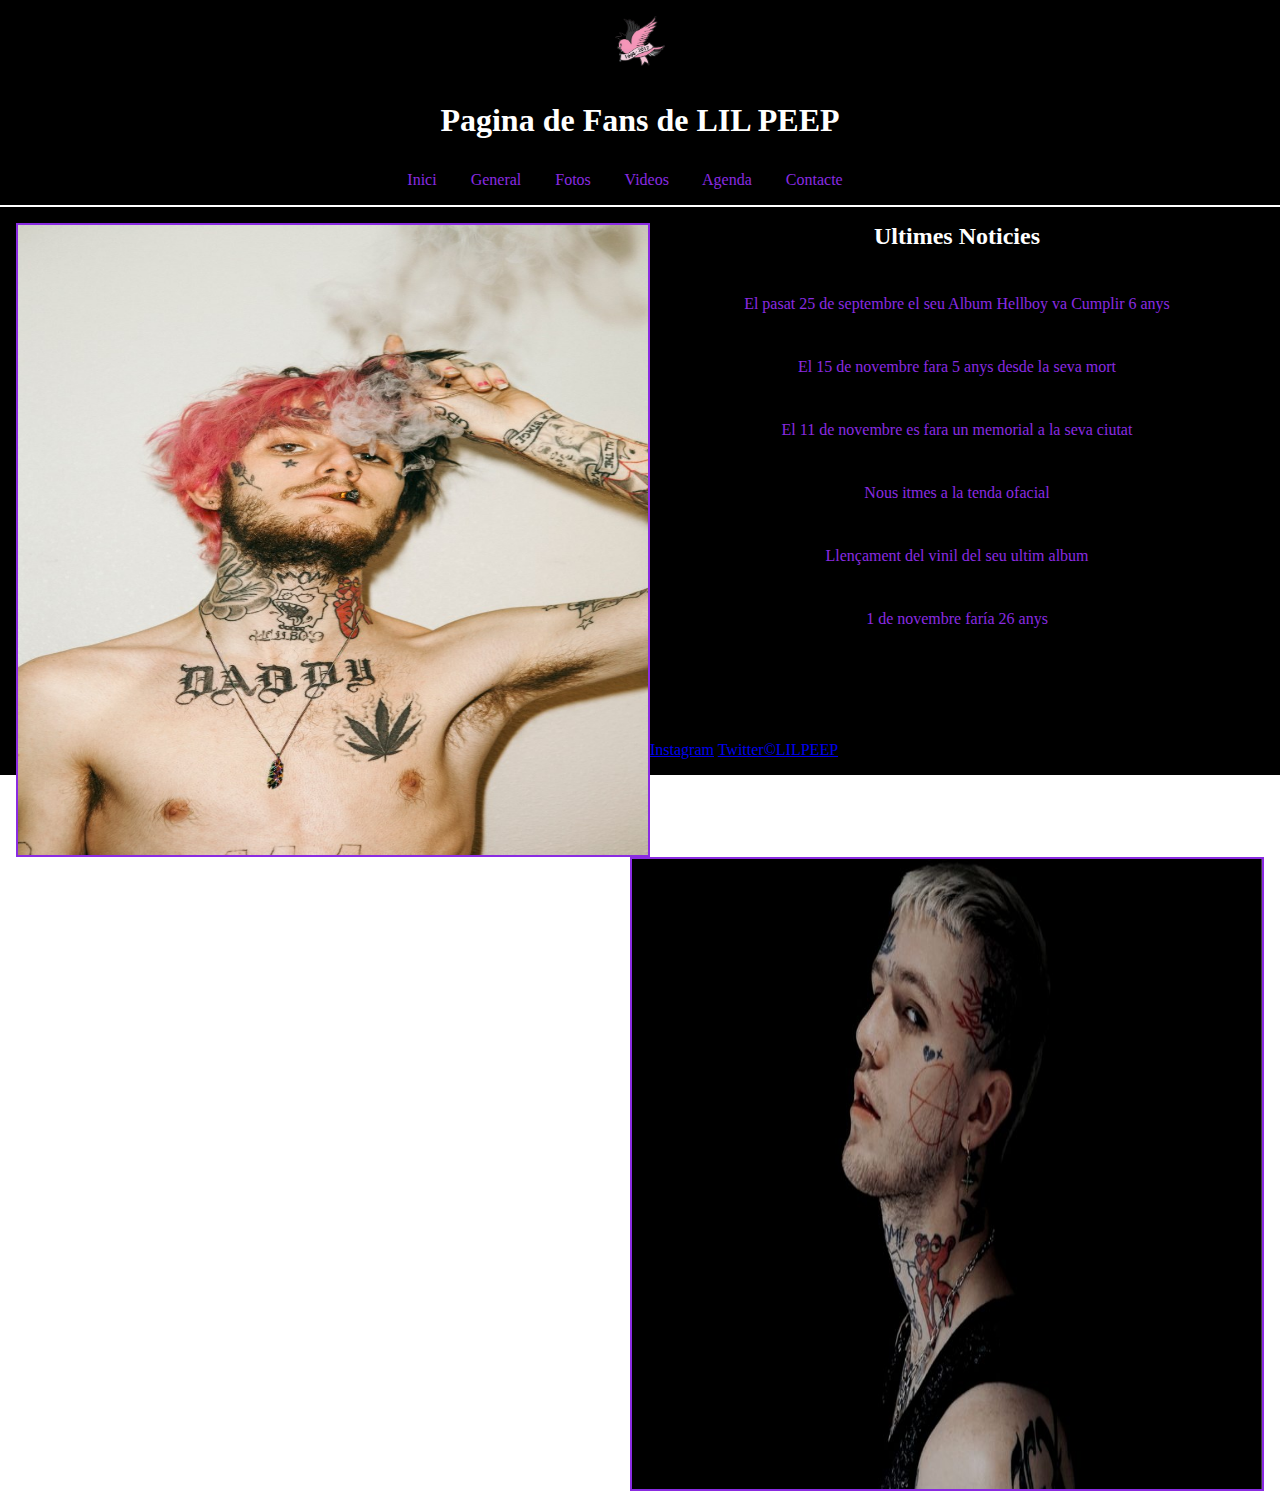
<file: index.html>
<!DOCTYPE html>
<html lang="ca">
  <head>
    <meta charset="UTF-8" />
    <title>LIL PEEP</title>
    <link rel="icon" type="image/png" href="./img/logopeep.png" />
    <link rel="stylesheet" href="./css/common.css" />
    <link rel="stylesheet" href="./css/index.css" />
  </head>
<body>
  <header>
    <div>
      <img id="logo" src="./img/logopeep.png" alt="" />
    </div>

    <div>
      <h1>Pagina de Fans de LIL PEEP</h1>
    </div>
  </header>

  
    <nav>
      <a href="./index.html">Inici</a>
      <a href="./web/general.html">General</a>
      <a href="./web/fotos.html">Fotos</a>
      <a href="./web/videos.html">Videos</a>
      <a href="./web/agenda.html">Agenda</a>
      <a href="./web/contacte.html">Contacte</a>
    </nav>
    <div>
      <aside>
        <img src="./img/fotoindex.png" alt="fotos index" />
        <img id="foto2" src="./img/fotoindex2.png" alt="" />
      </aside>
      <article>
        <h2>Ultimes Noticies</h2>
        <p>El pasat 25 de septembre el seu Album Hellboy va Cumplir 6 anys</p>
        <p>El 15 de novembre fara 5 anys desde la seva mort</p>
        <p>El 11 de novembre es fara un memorial a la seva ciutat</p>
        <p>Nous itmes a la tenda ofacial</p>
        <p>Llençament del vinil del seu ultim album</p>
        <p>1 de novembre faría 26 anys</p>
      </article>
    </div>
    <footer>
      <div>
        <a href="https://www.instagram.com/lilpeep/">Instagram</a>
        <a href="https://twitter.com/Lilpeep">Twitter©LILPEEP</a>
      </div>
    </footer>
  </body>
</html>
</file>
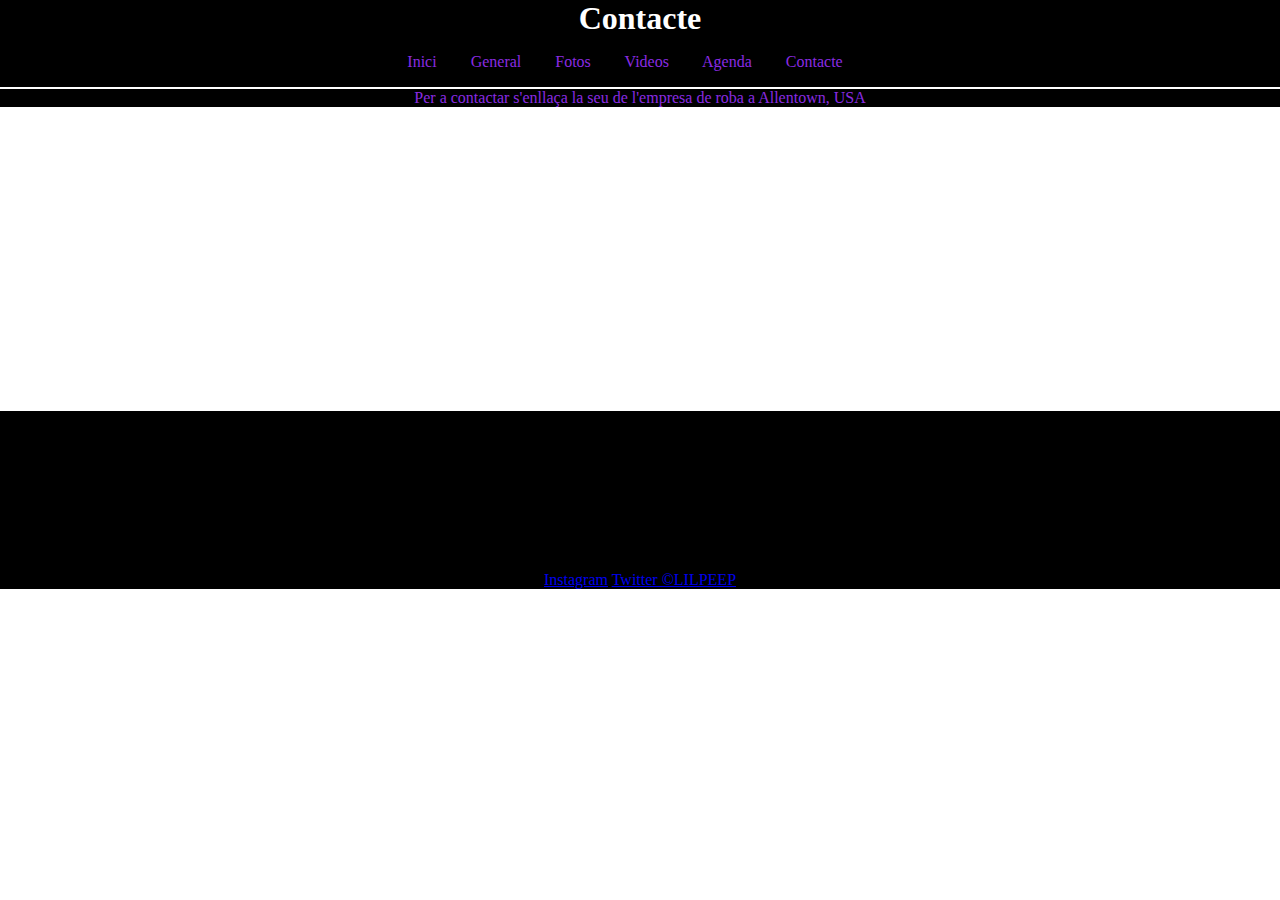
<file: web/contacte.html>
<!DOCTYPE html>
<html lang="ca">
  <head>
    <meta charset="UTF-8" />
    <title>Agenda</title>
    <link rel="icon" type="image/png" href="../img/logopeep.png" />
    <link rel="stylesheet" href="../css/contacte.css" />
    <link rel="stylesheet" href="../css/common.css" />
  </head>
  <body>
  <header>
    <h1>Contacte</h1>
  </header>
  
    <nav>
      <a href="../index.html">Inici</a>
      <a href="../web/general.html">General</a>
      <a href="../web/fotos.html">Fotos</a>
      <a href="../web/videos.html">Videos</a>
      <a href="../web/agenda.html">Agenda</a>
      <a href="../web/contacte.html">Contacte</a>
    </nav>
    <div>
      <p>Per a contactar s'enllaça la seu de l'empresa de roba a Allentown, USA</p>
      <iframe
        src="https://www.google.com/maps/embed?pb=!1m18!1m12!1m3!1d48474.6921434747!2d-75.48382000000001!3d40.59307745!2m3!1f0!2f0!3f0!3m2!1i1024!2i768!4f13.1!3m3!1m2!1s0x89c439929f4adce1%3A0xeaf9df4b246824a1!2sAllentown%2C%20Pensilvania%2C%20EE.%20UU.!5e0!3m2!1ses!2ses!4v1667390457914!5m2!1ses!2ses"
        width="400"
        height="300"
        style="border: 0"
        allowfullscreen=""
        loading="lazy"
        referrerpolicy="no-referrer-when-downgrade"
      ></iframe>
    </div>
    <footer>
      <a href="https://www.instagram.com/lilpeep/">Instagram</a>
      <a href="https://twitter.com/Lilpeep">Twitter ©LILPEEP</a>
    </footer>
  </body>
</html>
</file>
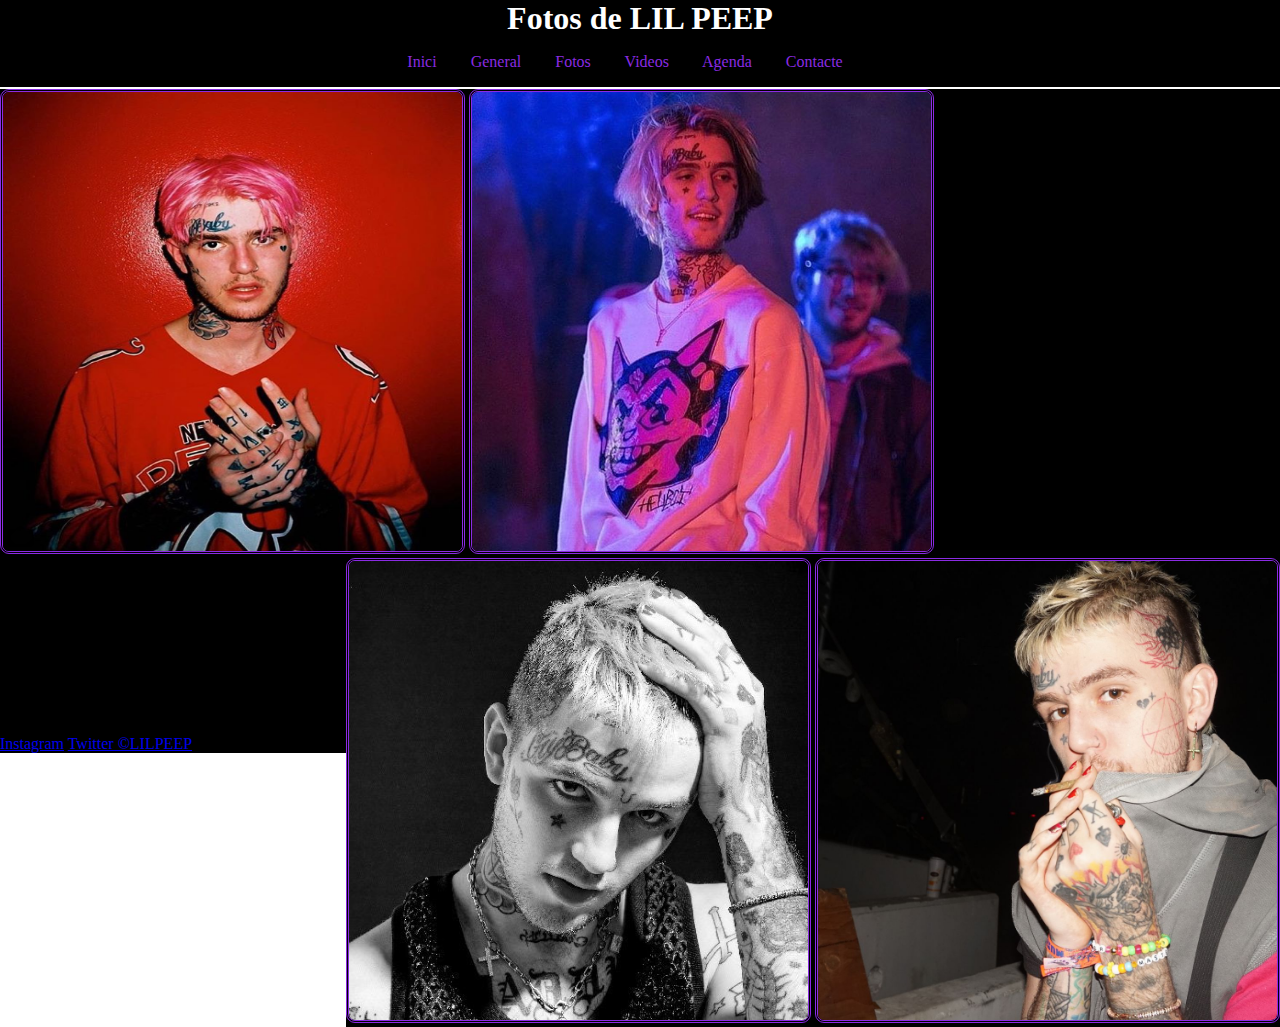
<file: web/fotos.html>
<!DOCTYPE html>
<html lang="ca">
<head>
    <meta charset="UTF-8">
    <link rel="icon" type="image/png" href="../img/logopeep.png" />
    <title>Fotos</title>
    <link rel="stylesheet" href="../css/fotos.css">
    <link rel="stylesheet" href="../css/common.css">
</head>
<body>
<header>
    <h1>Fotos de LIL PEEP</h1>
  </header>

    <nav>
        <a href="../index.html">Inici</a>
        <a href="../web/general.html">General</a>
        <a href="../web/fotos.html">Fotos</a>
        <a href="../web/videos.html">Videos</a>
        <a href="/web/agenda.html">Agenda</a>
        <a href="../web/contacte.html">Contacte</a>
      </nav>
<section>
  <div id="img1">
    <img src="../img/foto1.png" alt="">
    <img src="../img/foto2.png" alt="">
  </div>  

  <div id="img2">
    <img src="../img/foto3.png" alt="">
    <img src="../img/foto4.png" alt="">
  </div>  

</section>
<footer>
  <div>
    <a href="https://www.instagram.com/lilpeep/">Instagram</a>
    <a href="https://twitter.com/Lilpeep">Twitter ©LILPEEP</a>
  </div>  
  </footer>
</body>
</html>
</file>
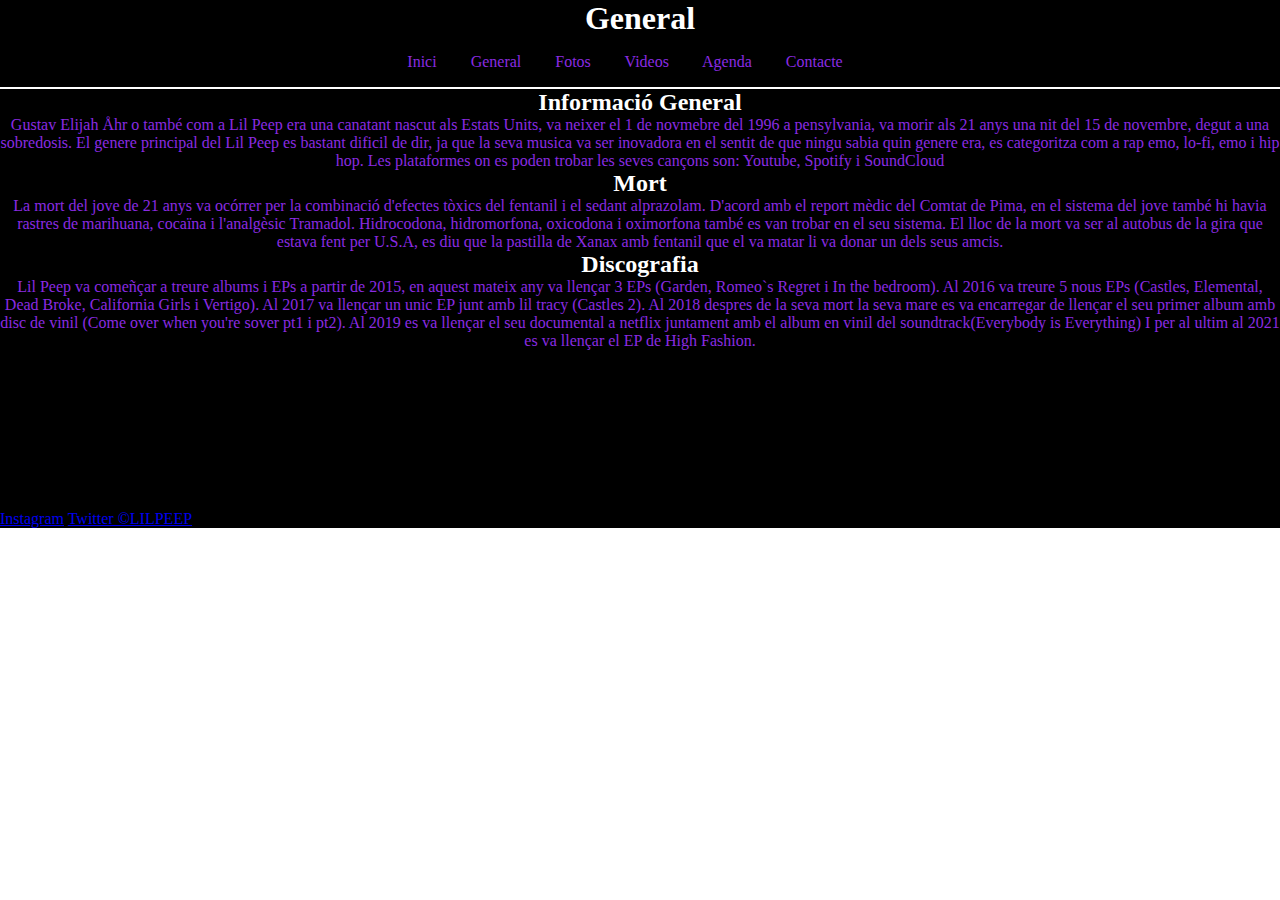
<file: web/general.html>
<!DOCTYPE html>
<html lang="ca">
  <head>
    <meta charset="UTF-8" />
    <title>General</title>
    <link rel="icon" type="image/png" href="../img/logopeep.png" />
    <link rel="stylesheet" href="../css/general.css" />
    <link rel="stylesheet" href="../css/common.css">
  </head>
   <body>
  <header>
    <h1>General</h1>
  </header>
 
    <nav>
      <a href="../index.html">Inici</a>
      <a href="../web/general.html">General</a>
      <a href="../web/fotos.html">Fotos</a>
      <a href="../web/videos.html">Videos</a>
      <a href="../web/agenda.html">Agenda</a>
      <a href="../web/contacte.html">Contacte</a>
    </nav>
    <div id="info">
      <h2>Informació General</h2>
      <p id="text1">
        Gustav Elijah Åhr o també com a Lil Peep era una canatant nascut als
        Estats Units, va neixer el 1 de novmebre del 1996 a pensylvania, va
        morir als 21 anys una nit del 15 de novembre, degut a una sobredosis. El
        genere principal del Lil Peep es bastant dificil de dir, ja que la seva
        musica va ser inovadora en el sentit de que ningu sabia quin genere era,
        es categoritza com a rap emo, lo-fi, emo i hip hop.
        Les plataformes on es poden trobar les seves cançons son: Youtube, Spotify i SoundCloud
      </p>
      <h2 id="text2">
        Mort
      </h2>
        <p>
          La mort del jove de 21 anys va ocórrer per la combinació d'efectes tòxics del fentanil
           i el sedant alprazolam. D'acord amb el report mèdic del Comtat de Pima,
          en el sistema del jove també hi havia rastres de marihuana, cocaïna i l'analgèsic Tramadol. 
          Hidrocodona, hidromorfona, oxicodona i oximorfona també es van trobar en el seu sistema.
          El lloc de la mort va ser al autobus de la gira que estava fent per U.S.A, es diu que la pastilla de 
          Xanax amb fentanil que el va matar li va donar un dels seus amcis.
        </p>

      <h2>Discografia</h2>
        <p>
          Lil Peep va comeñçar a treure albums i EPs a partir de 2015, en aquest mateix any va llençar 3 EPs
          (Garden, Romeo`s Regret i In the bedroom).
          Al 2016 va treure 5 nous EPs (Castles, Elemental, Dead Broke, California Girls i Vertigo).
          Al 2017 va llençar un unic EP junt amb lil tracy (Castles 2).
          Al 2018  despres de la seva mort la seva mare es va encarregar de llençar el seu primer album amb disc de vinil
          (Come over when you're sover pt1 i pt2).
          Al 2019 es va llençar el seu documental a netflix juntament amb el album en vinil del soundtrack(Everybody is Everything)
          I per al ultim al 2021 es va llençar el EP de High Fashion.

        </p>

    </div>
    <footer>
      <div>
      <a href="https://www.instagram.com/lilpeep/">Instagram</a>
      <a href="https://twitter.com/Lilpeep">Twitter ©LILPEEP</a>
      </div>
    </footer>
  </body>
</html>
</file>
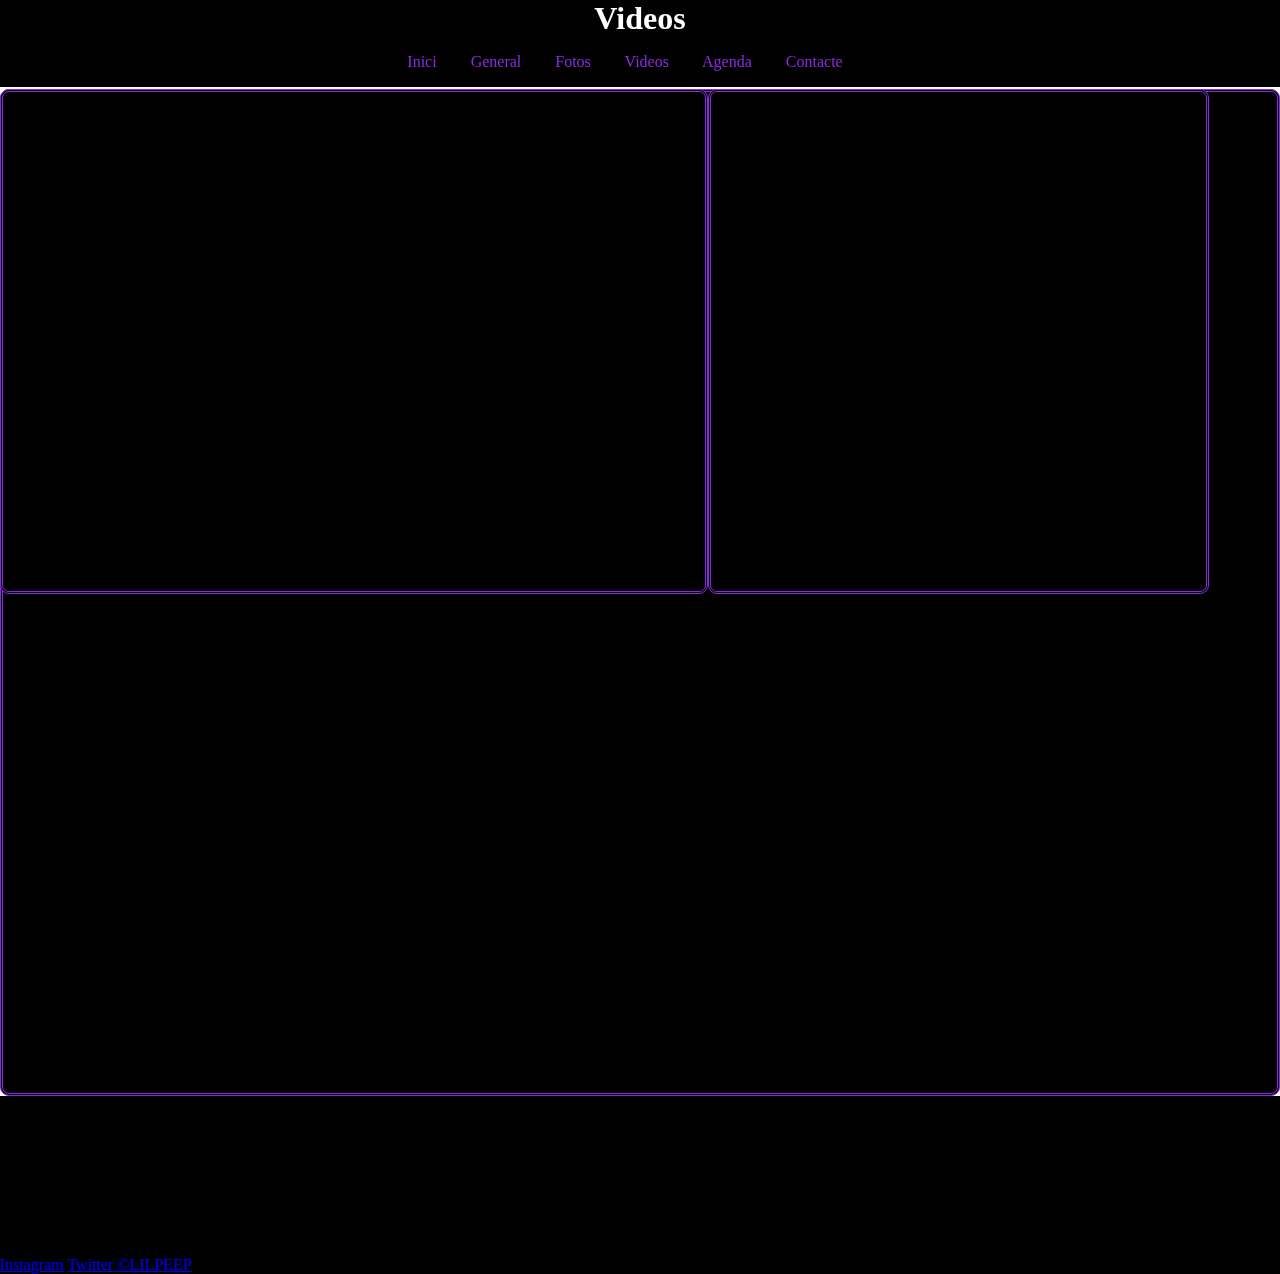
<file: web/videos.html>
<!DOCTYPE html>
<html lang="ca">
  <head>
    <meta charset="UTF-8" />
    <title>Videos</title>
    <link rel="icon" type="image/png" href="../img/logopeep.png" />
    <link rel="stylesheet" href="../css/common.css" />
    <link rel="stylesheet" href="../css/videos.css" />
  </head>
  <body>
  <header>
    <h1>Videos</h1>
  </header>
  
    <nav>
      <a href="../index.html">Inici</a>
      <a href="../web/general.html">General</a>
      <a href="../web/fotos.html">Fotos</a>
      <a href="../web/videos.html">Videos</a>
      <a href="../web/agenda.html">Agenda</a>
      <a href="../web/contacte.html">Contacte</a>
    </nav>
    <section>
      <div id="vid1">
        <iframe src="https://www.youtube.com/embed/rV0UwlwYTh0" title="YouTube video player" frameborder="0" allow="accelerometer; autoplay; clipboard-write; encrypted-media; gyroscope; picture-in-picture" allowfullscreen></iframe>
      </div>
      <div id="vid2">
        <iframe src="https://www.youtube.com/embed/btRapo09dGQ" title="YouTube video player" frameborder="0" allow="accelerometer; autoplay; clipboard-write; encrypted-media; gyroscope; picture-in-picture" allowfullscreen></iframe>
      </div>
      <div id="vid3">
        <iframe src="https://www.youtube.com/embed/fePnUenEZPk" title="YouTube video player" frameborder="0" allow="accelerometer; autoplay; clipboard-write; encrypted-media; gyroscope; picture-in-picture" allowfullscreen></iframe>
      </div>
    </section>
    <footer>
      <div>
        <a href="https://www.instagram.com/lilpeep/">Instagram</a>
        <a href="https://twitter.com/Lilpeep">Twitter ©LILPEEP</a>
      </div>
    </footer>
  </body>
</html>
</file>
<file: css/common.css>
*{
    font-family:papyrus;
    margin: 0%;
    
}

nav > a{
    color: blueviolet;
    text-decoration:none
}
header{
    text-align: center;
    background-color: black;
}

nav{
    background-color: black;
    text-align: center;
    border-bottom: 2px solid white;
    padding: 1em;
}
nav>a{
    padding-right: 30px;
}

h2{
    text-align: center;
}
article>p{
    text-align: center;
    color: blueviolet;
}
footer{
    text-decoration: none;
    padding-top: 160px;
}
h1{
    color: white;
}
</file>
<file: css/index.css>
#logo{
    width: 50px;
    height: 50px; 
}

aside>img{
    width: 70vh;
    height: 70vh;
    float: left;
    border: 2px double blueviolet;
}
#foto2{
    float: right;
}
article{
    background-color: black;
}
h2{
    color: white;
}
footer{
    background-color: black;
}
footer{
    padding-top: 9vh;
}
p{
    padding-top: 5vh;
}
div{
    padding: 1em;
    background-color: black;
}
</file>
<file: css/contacte.css>
div>iframe{
    padding-left: 30vw ;
}
footer{
    background-color: black;
    text-align: center;
    
}
p{
    color: blueviolet;
    background-color: black;
    text-align: center;
}
</file>
<file: css/fotos.css>
header{
    text-align: center;
}
#logo{
    width: 8vh;
    height: 8vh; 
}

nav>a{
    padding-right: 5vh;
}
section>div>img{
    width: 51vh;
    height: 51vh;
    border-radius: 1vh;
    border-color: blueviolet;
    border-style: double;
}

#img1{
    float: left;
}
#img2{
    float: right;
}

div{
    background-color: black;
}
section{
    background-color: black;
}
footer>div{
    padding-top: 54vh;
}
footer{
    background-color: black;
}
</file>
<file: css/general.css>
h2{
    text-align: center;
}
p{
    text-align: center;
}
footer{
    background-color: black;
    
}
h2{
    color: white;
}
p{
    color: blueviolet;
}
#info{
    background-color: black;
}
</file>
<file: css/videos.css>
section>div>iframe{
    width: 55vh;
    height: 55vh;
}
section>div{
    float: left;
    border-radius: 1vh;
    border-color: blueviolet;
    border-style: double;
    background-color: black;
}

iframe{
    width: 98vh;
    height: 55vh;
}

#vid1{
    text-align: left;
    padding-left: 23vh;
}
#vid2{
    text-align: center;
    
}
#vid3{
    text-align: right;
    float: none;
    padding-right: 17vh;
    
}
footer{
    background-color: black;
}
</file>
